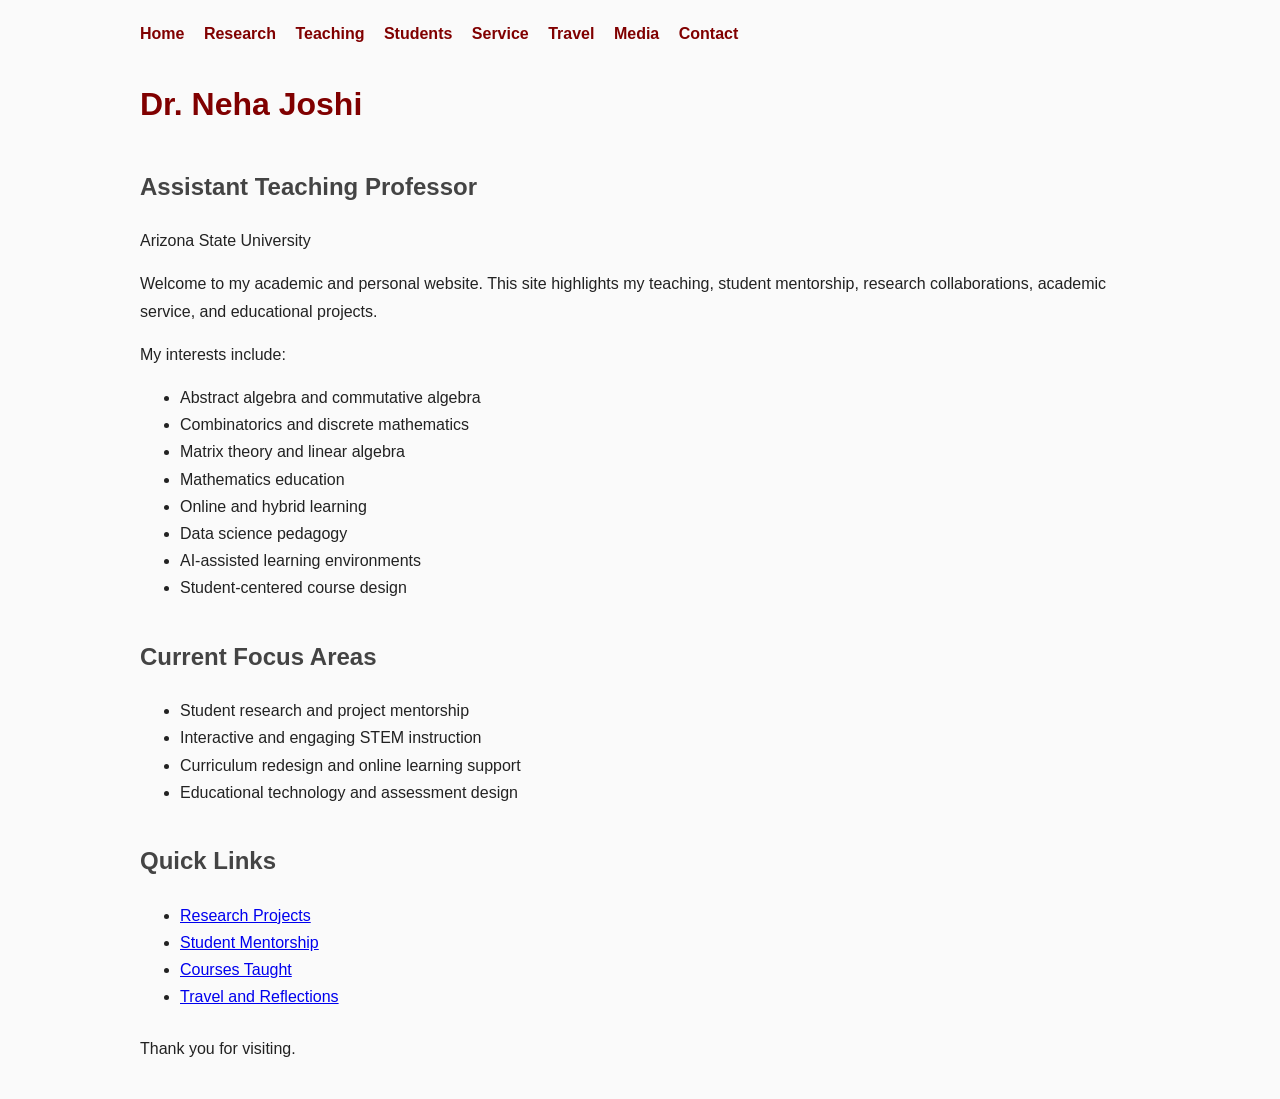
<file: index.html>
<!DOCTYPE html>
<html>

<head>
  <title>Dr. Neha Joshi</title>
  <link rel="stylesheet" href="style.css">
</head>

<body>

<nav>
  <a href="index.html">Home</a>
  <a href="research.html">Research</a>
  <a href="teaching.html">Teaching</a>
  <a href="students.html">Students</a>
  <a href="service.html">Service</a>
  <a href="travel.html">Travel</a>
  <a href="media.html">Media</a>
  <a href="contact.html">Contact</a>
</nav>

<h1>Dr. Neha Joshi</h1>

<h2>Assistant Teaching Professor</h2>

<p>
Arizona State University
</p>

<p>
Welcome to my academic and personal website.
This site highlights my teaching, student mentorship,
research collaborations, academic service, and educational projects.
</p>

<p>
My interests include:
</p>

<ul>
  <li>Abstract algebra and commutative algebra</li>
  <li>Combinatorics and discrete mathematics</li>
  <li>Matrix theory and linear algebra</li>
   <li>Mathematics education</li>
  <li>Online and hybrid learning</li>
  <li>Data science pedagogy</li>
  <li>AI-assisted learning environments</li>
  <li>Student-centered course design</li>
</ul>

<h2>Current Focus Areas</h2>

<ul>
  <li>Student research and project mentorship</li>
  <li>Interactive and engaging STEM instruction</li>
  <li>Curriculum redesign and online learning support</li>
  <li>Educational technology and assessment design</li>
</ul>

<h2>Quick Links</h2>

<ul>
  <li><a href="research.html">Research Projects</a></li>
  <li><a href="students.html">Student Mentorship</a></li>
  <li><a href="teaching.html">Courses Taught</a></li>
  <li><a href="travel.html">Travel and Reflections</a></li>
</ul>

<p>
Thank you for visiting.
</p>

</body>
</html>
</file>
<file: style.css>
body {
  font-family: Arial, sans-serif;
  max-width: 1000px;
  margin: auto;
  padding: 20px;
  line-height: 1.7;
  background-color: #fafafa;
  color: #222;
}

nav {
  margin-bottom: 30px;
}

nav a {
  margin-right: 15px;
  text-decoration: none;
  color: maroon;
  font-weight: bold;
}

h1 {
  color: maroon;
}

h2 {
  margin-top: 35px;
  color: #444;
}

ul {
  margin-bottom: 25px;
}
</file>
